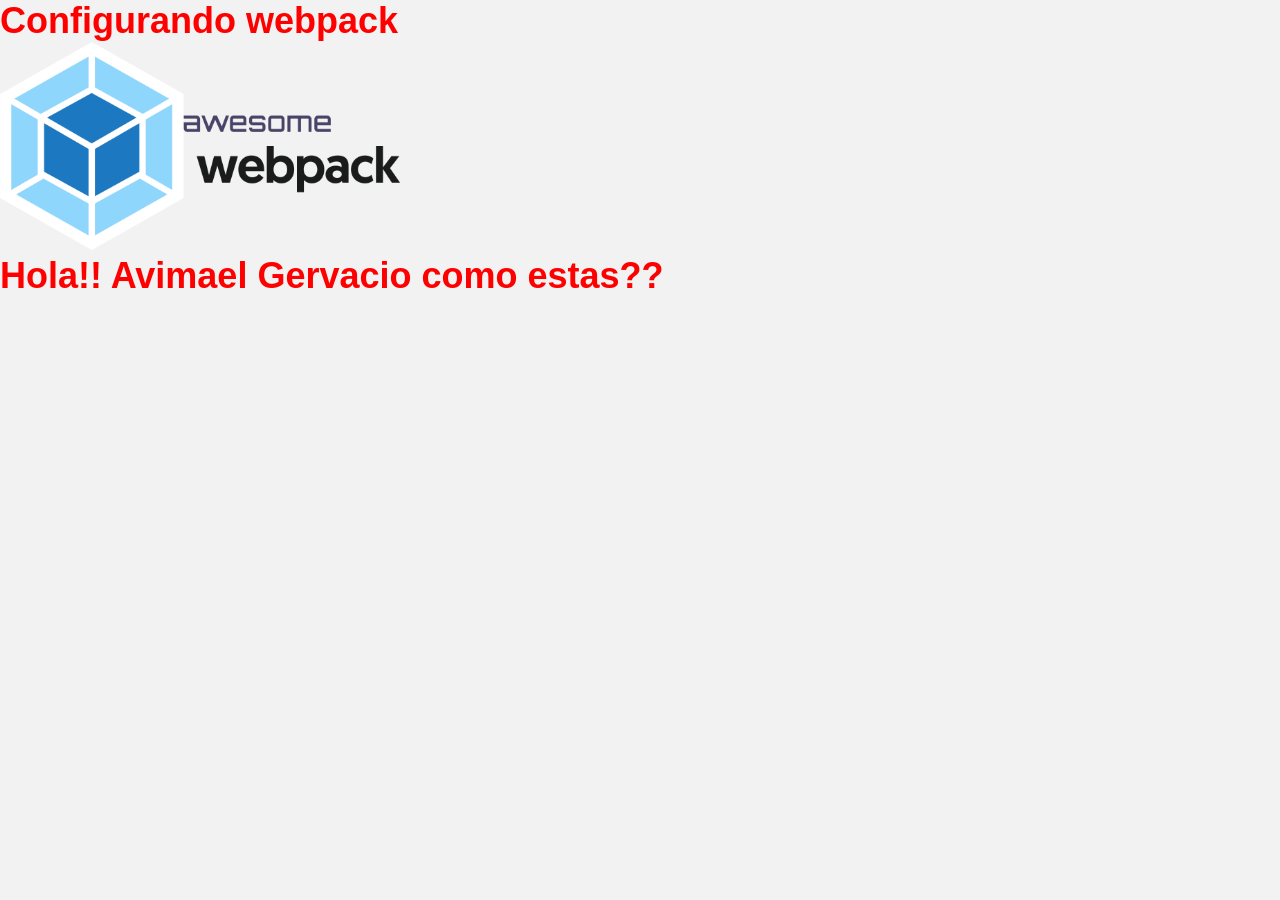
<file: docs/index.html>
<!doctype html><html lang="en"><head><meta charset="UTF-8"><meta name="viewport" content="width=device-width,initial-scale=1"><title>Webpack-Trello-server</title><link href="main.9ac1f75040bae0ce89be.css" rel="stylesheet"></head><body><h1>Configurando webpack</h1><img src="e18f6bd8c148c3fdb26ac4031939b3b9.png" alt="Logo Webpack" width="400px"><script src="main.fbd01394dc9e665fb63a.js"></script></body></html>
</file>
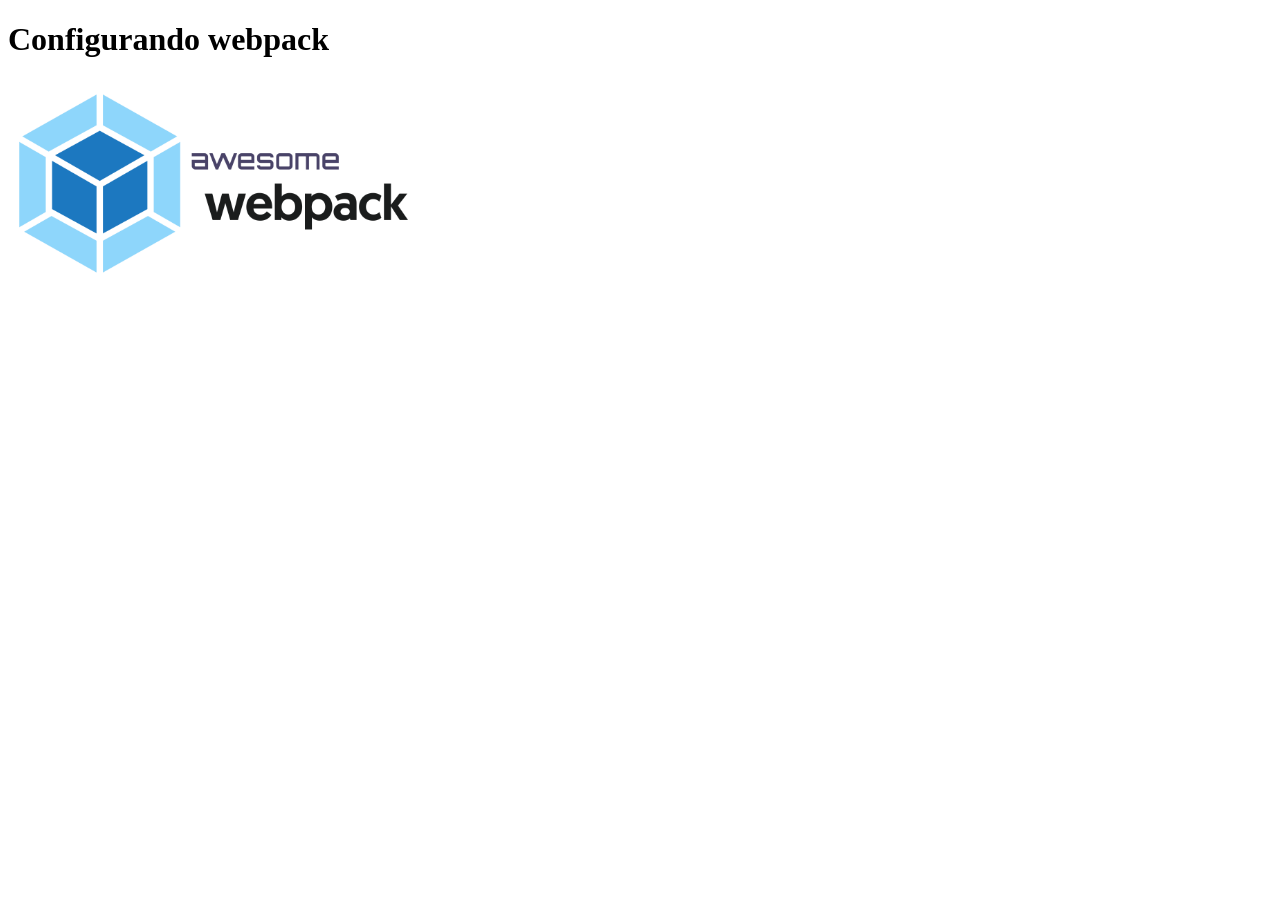
<file: src/index.html>
<!DOCTYPE html>
<html lang="en">
<head>
    <meta charset="UTF-8">
    <meta name="viewport" content="width=device-width, initial-scale=1.0">
    <title>Webpack-Trello-server</title>
</head>
<body>
    <h1>Configurando webpack</h1>
    <img src="./assets/webpack.png" alt="Logo Webpack" width="400px">
  <!-- <script src="index.js"></script>  -->
  <!-- <script src="../dist/main.js"></script> -->
</body>
</html>
</file>
<file: docs/main.9ac1f75040bae0ce89be.css>
*{padding:0;margin:0}body{font-size:18px;font-family:Arial,Helvetica,sans-serif;background-color:#f2f2f2}
</file>
